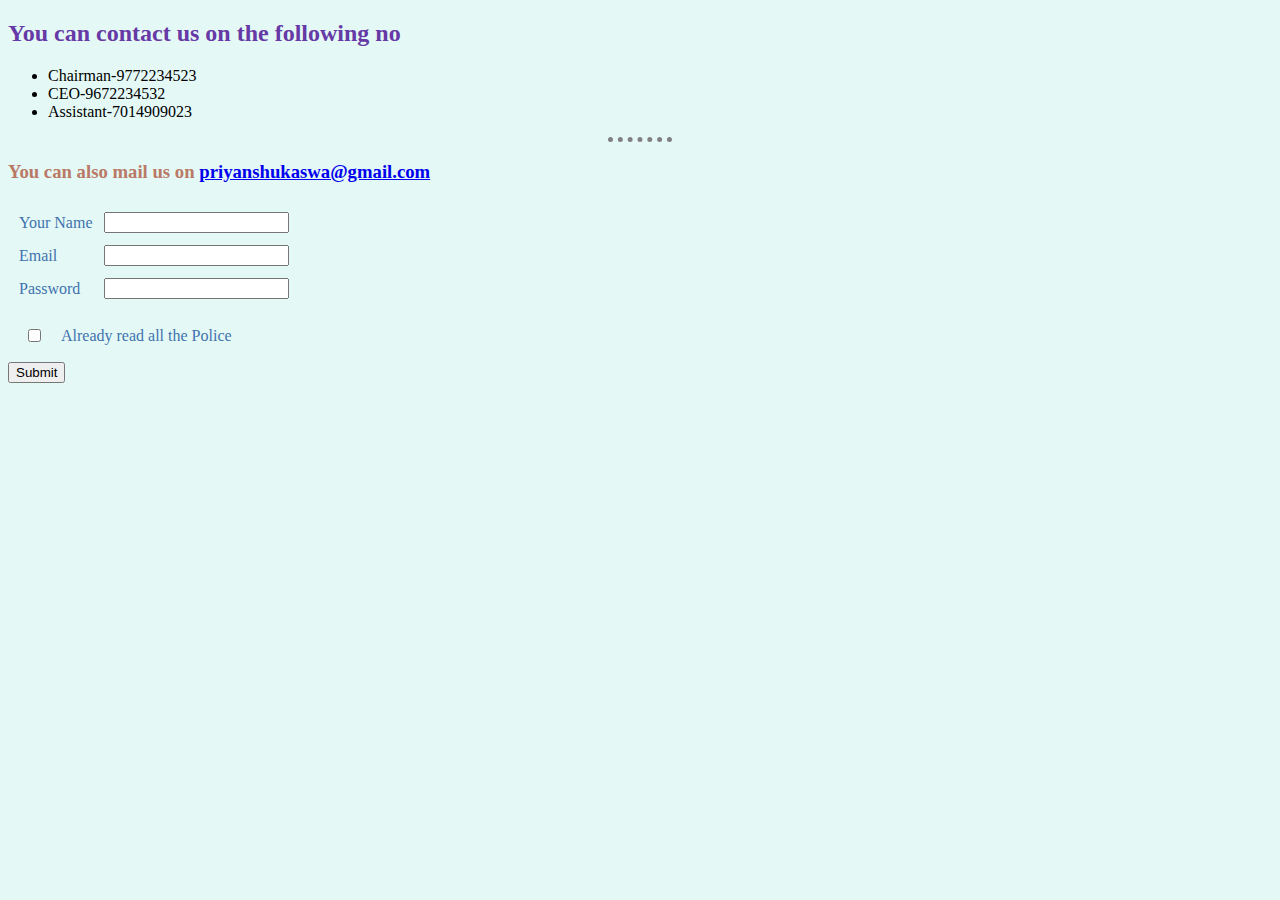
<file: contacts.html>
<!DOCTYPE html>
<html lang="en" dir="ltr">
  <head>
    <meta charset="utf-8">
    <title>Contact Us</title>
    <link rel="stylesheet" href="css/styles.css">
  </head>
  <body>
    <h2>You can contact us on the following no</h2>
    <ul>
      <li>Chairman-9772234523</li>
      <li>CEO-9672234532</li>
      <li>Assistant-7014909023</li>
    </ul>
    <hr>
    <h3>You can also mail us on <a href="mailto:priyanshukaswa@gmail.com">priyanshukaswa@gmail.com</a></h3>
<form  action="mailto:priyanshukaswa@gmail.com" method="post" enctype="text/plain">
  <table cellspacing="10">
    <tr>
      <td>  <label>Your Name</label></td>
      <td><input type="text" name="YourName" value=""></td>
    </tr>
    <tr>
      <td><label>Email</label></td>
     <td><input type="email" name="YourMail" value=""></td>
    </tr>
    <tr>
      <td>  <label>Password</label></td>
      <td><input type="password" name="Password"></td>
    </tr>
  </table>
  <table cellspacing='15'>
    <tr>
      <td><input type="checkbox"></td>
      <td><label>Already read all the Police</label></td>
    </tr>
  </table>
 <input type="submit" name="">
</form>
  </body>
</html>
</file>
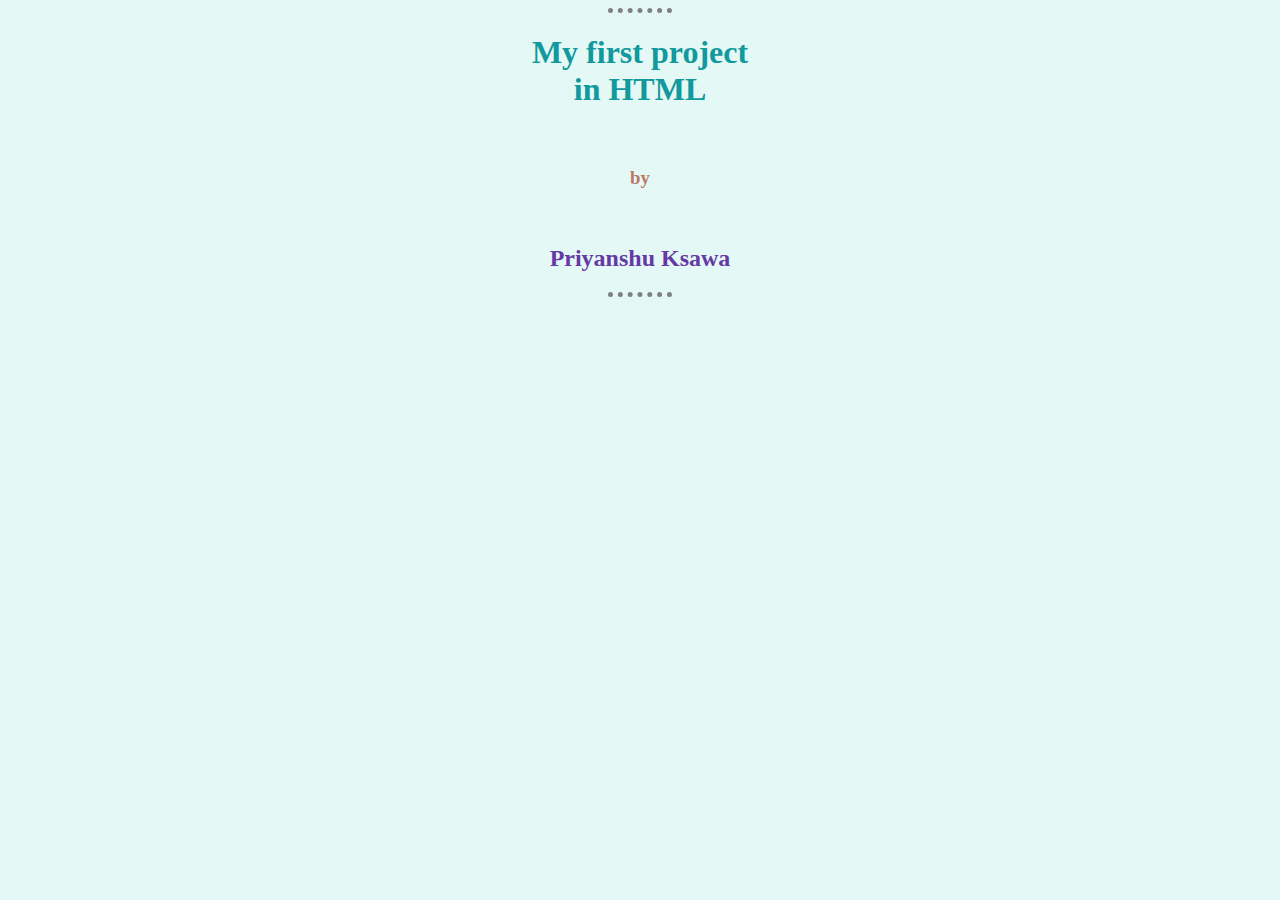
<file: mywriting.html>
<!DOCTYPE html>
<html lang="en" dir="ltr">
  <head>
    <meta charset="utf-8">
    <title>♨kaswa</title>
    <link rel="stylesheet" href="css/styles.css">
  </head>
  <body>
    <hr>
    <center>
    <h1>My first project<br> in HTML</h1>
      <br>
    <h3>by</h3>
      <br>
    <h2>Priyanshu Ksawa</h2>
    </center>
    <hr >

  </body>
</html>
</file>
<file: css/styles.css>
body {
   background-color:#e4f9f5;
}

hr {
border:none;
border-top:5px dotted grey;
width:5%;
}

h1{
color:#11999e;
}

h2{
color:#6639a6;
}

h3{
  color:#ba7967;
}

img{
  height:200px;
}

p{
  color:#40514e;
}

label{
  color:#3f72af;
}
</file>
